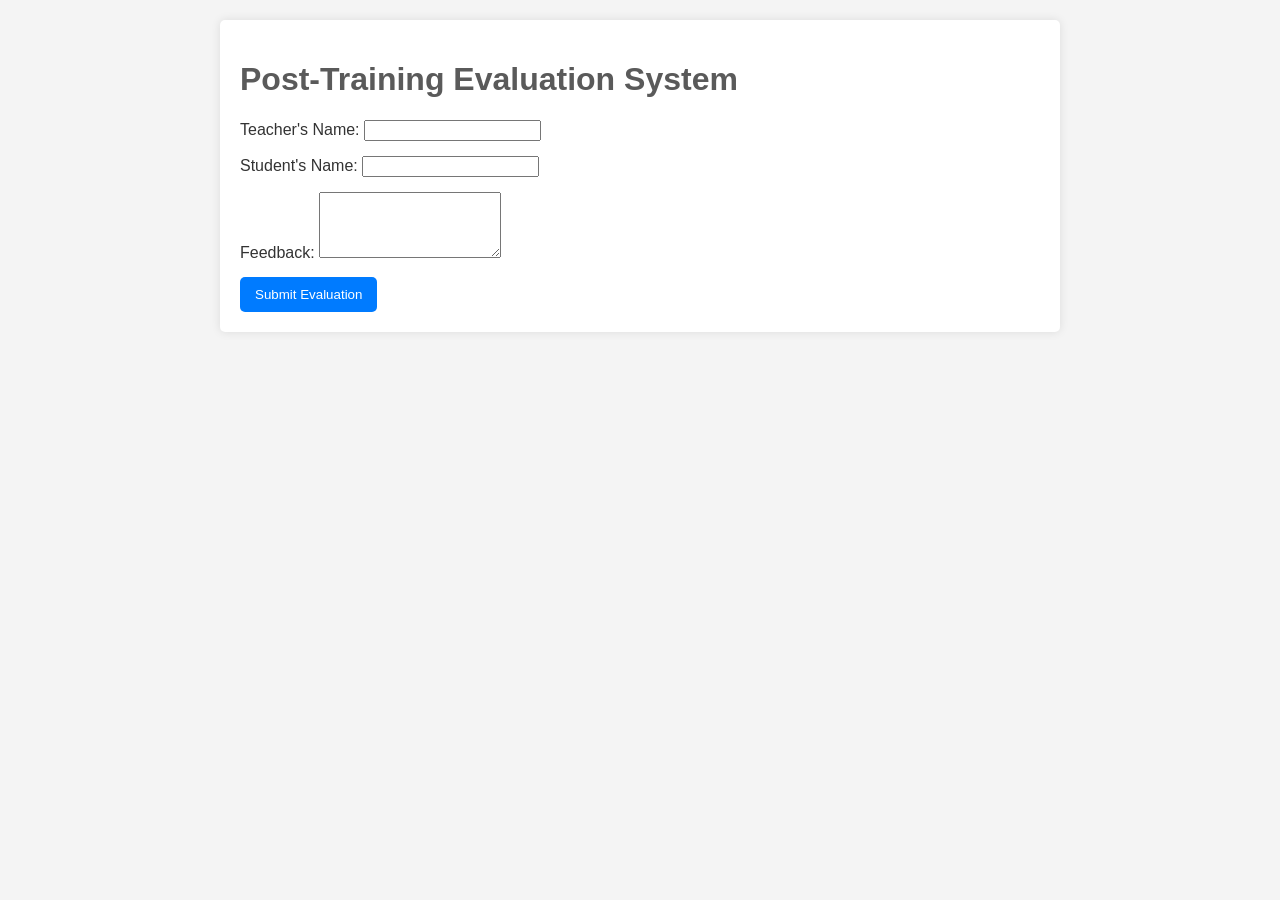
<file: eval.html>
<!DOCTYPE html>
<html lang="en">
<head>
    <meta charset="UTF-8">
    <meta name="viewport" content="width=device-width, initial-scale=1.0">
    <title>Post-Training Evaluation System</title>
    <style>
        body {
            font-family: Arial, sans-serif;
            background-color: #f4f4f4;
            color: #333;
            margin: 0;
            padding: 20px;
        }
        h1 {
            color: #5A5A5A;
        }
        .container {
            max-width: 800px;
            margin: auto;
            background: #fff;
            padding: 20px;
            border-radius: 5px;
            box-shadow: 0 0 10px rgba(0,0,0,0.1);
        }
        .question {
            margin-bottom: 15px;
        }
        .button {
            padding: 10px 15px;
            background-color: #007BFF;
            color: white;
            border: none;
            border-radius: 5px;
            cursor: pointer;
        }
        .button:hover {
            background-color: #0056b3;
        }
    </style>
</head>
<body>
    <div class="container">
        <h1>Post-Training Evaluation System</h1>
        <form id="evaluationForm">
            <div class="question">
                <label for="teacherName">Teacher's Name:</label>
                <input type="text" id="teacherName" name="teacherName" required>
            </div>
            <div class="question">
                <label for="studentName">Student's Name:</label>
                <input type="text" id="studentName" name="studentName" required>
            </div>
            <div class="question">
                <label for="feedback">Feedback:</label>
                <textarea id="feedback" name="feedback" rows="4" required></textarea>
            </div>
            <button type="submit" class="button">Submit Evaluation</button>
        </form>
    </div>
    <script>
        document.getElementById('evaluationForm').addEventListener('submit', function(e) {
            e.preventDefault(); // Prevent form submission
            alert('Evaluation submitted successfully!');
            // Here you can add code to send data to a server or process it further
        });
    </script>
</body>
</html>
</file>
